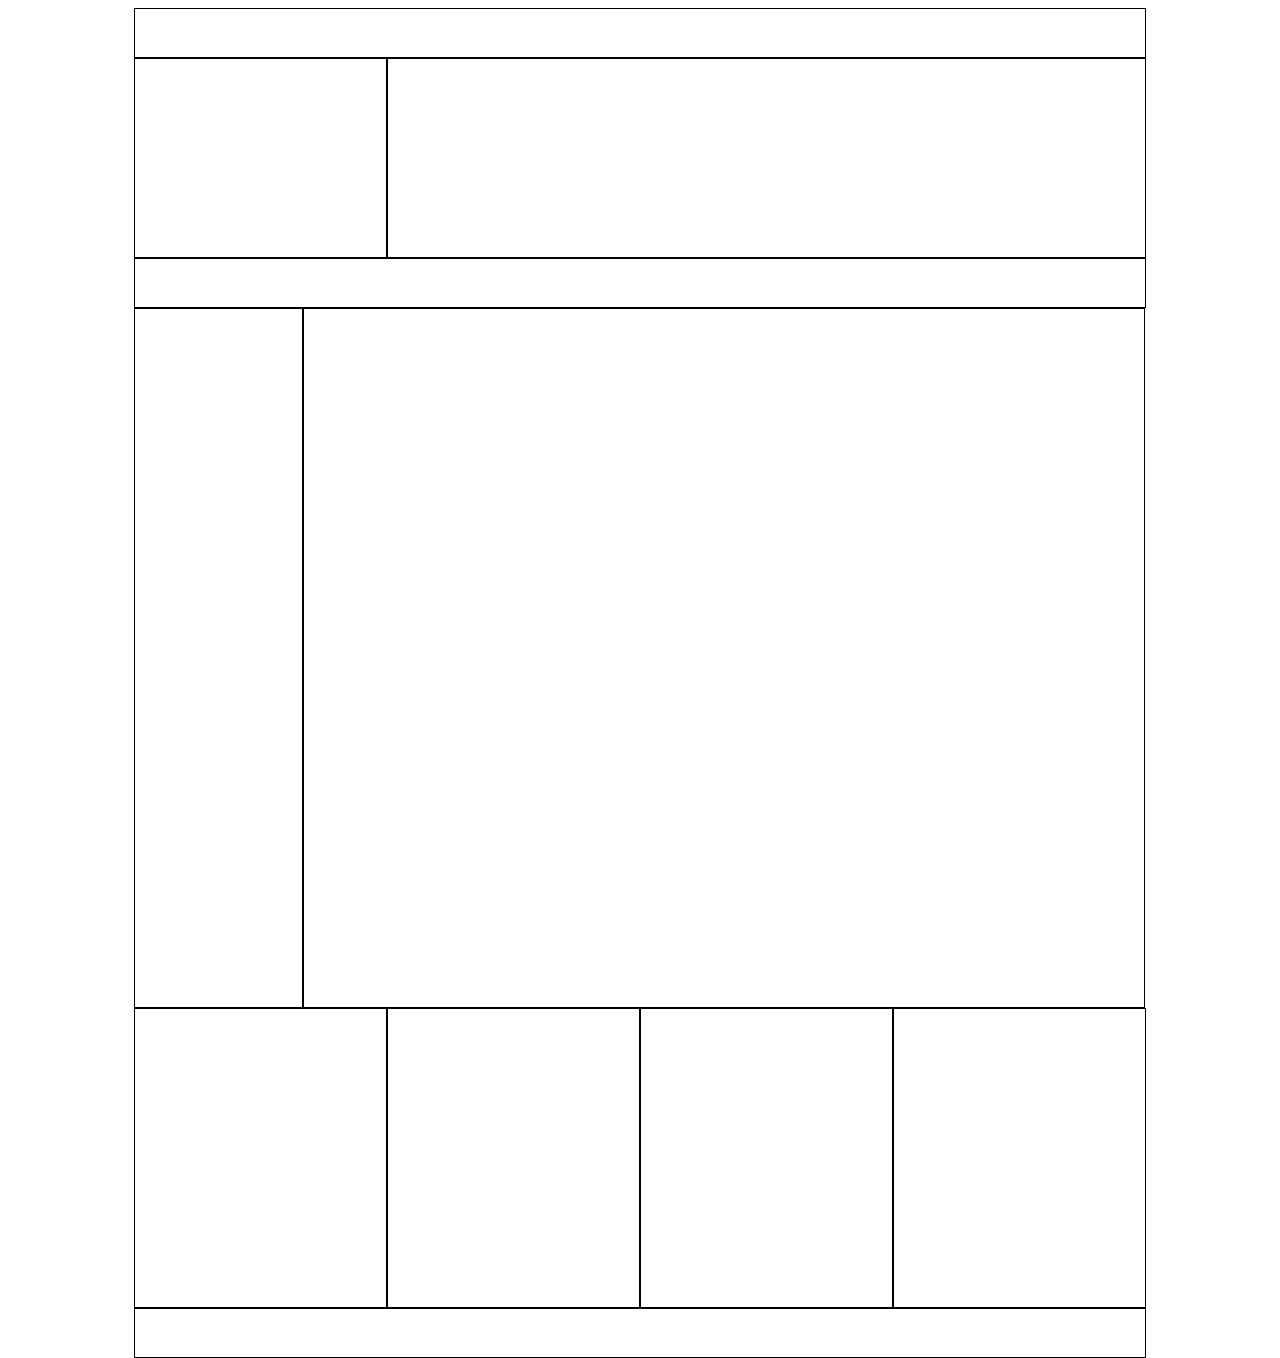
<file: layout-two.html>
<!DOCTYPE html>
<html lang="en">
    <head>
        <meta charset="UTF-8">
        <title>home</title>
        <link rel="stylesheet" href="style.css" >
    </head>
    <body>
    <div class="wrapper">
            <div class="row">
            <div class="col-12 header-top-height"></div>
            </div>

            <div class="row">
            <div class="col-3 header-height"></div>
            <div class="col-9 header-height"></div>
            </div>

            <div class="row">
            <div class="col-12 menu-height"></div>
            </div>

            <div class="row">
            <div class="col-2 content-height"></div>
            <div class="col-10 content-height"></div>
            </div>

            <div class="row">
            <div class="col-3 big-footer-height"></div>
            <div class="col-3 big-footer-height"></div>
            <div class="col-3 big-footer-height"></div>
            <div class="col-3 big-footer-height"></div>
            </div>

            <div class="row">
                <div class="col-12 footer-height"></div>
            </div>

    </div>
    </body>
</html>
</file>
<file: style.css>
.demo{
    font-size: 50px;
    color: purple;
}
.box-one{
    height: 100px;
    width: 200px;
    float: left;
    background-color: purple;
    box-sizing: border-box;
    margin: 10px;
    padding-top: 50px;
    padding-left: 60px;

}
.box-two{
    height: 150px;
    width: 200px;
    float: left;
    background-color: blue;
}
.box-three{
    height: 200px;
    width: 200px;
    float: left;
    background-color: brown;
}

.col-1{width: 8.33%}
.col-2{width: 16.66%}
.col-3{width: 25%}
.col-4{width: 33.33%}
.col-5{width: 41.66%}
.col-6{width: 50%}
.col-7{width: 58.33%}
.col-8{width: 66.66%}
.col-9{width: 75%}
.col-10{width: 83.33%}
.col-11{width: 91.66%}
.col-12{width: 100%}

.row:after{
    contain: '';
    clear: both;
    display: block;
}

.wrapper{
    width: 80%;
    height: auto;
    margin: 0 auto;
}


[class*='col-']{
    float: left;
    box-sizing: border-box;
    border: 1px solid;
}
.header-top-height{height: 50px}
.header-height{height: 200px}
.menu-height{height: 50px}
.content-height{height: 700px}
.big-footer-height{height:300px ;}
.footer-height{height: 50px}
</file>
